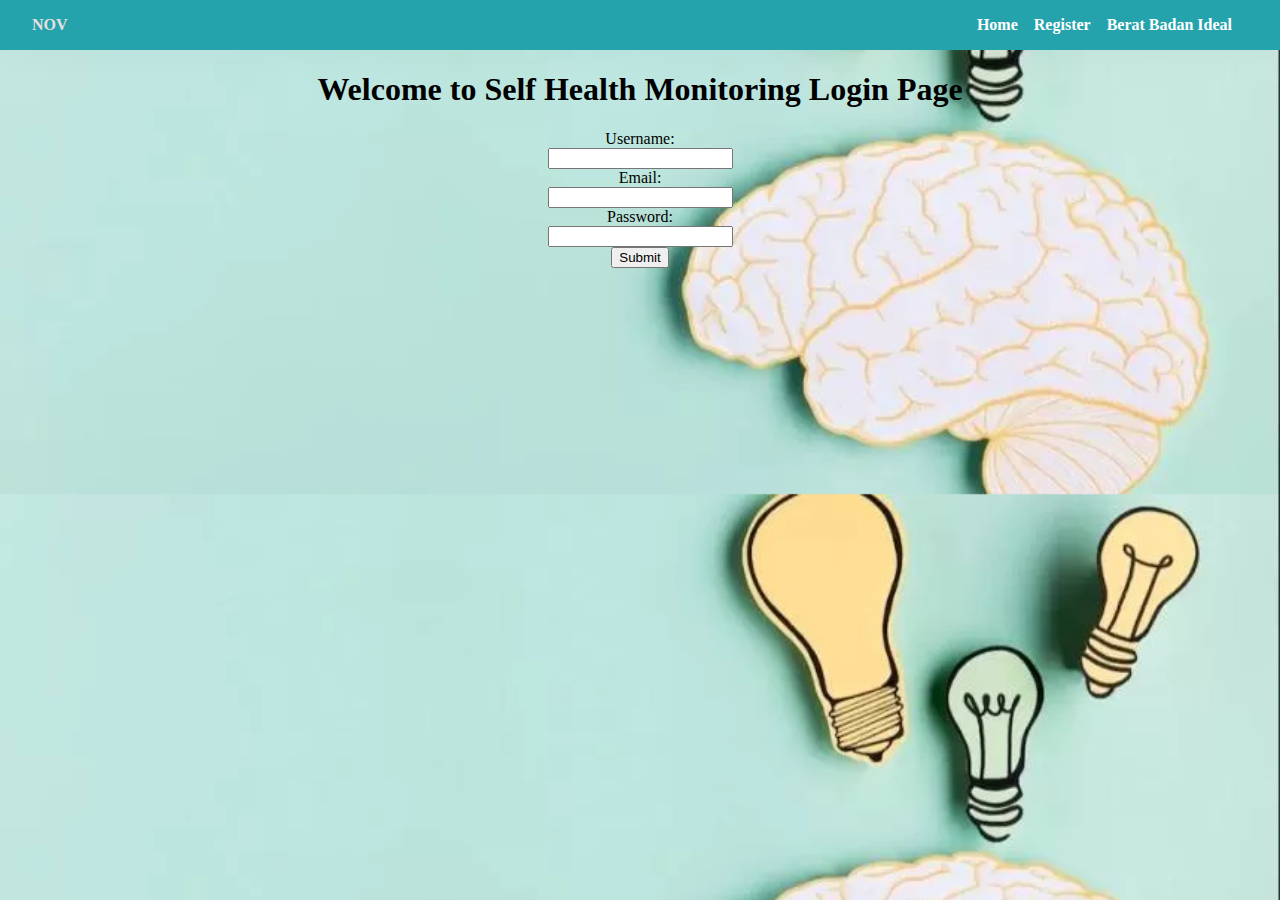
<file: login.html>
<!DOCTYPE html>
<html lang="en">
<head>
    <link rel="stylesheet" type="text/css" href="css/login.css">
    <title>Self Health Monitoring</title>
    <script>
        function confirmSubmit() {
            var confirmed = confirm("Are you sure you want to submit this form?");
            return confirmed;
        }
    
        function doubleClickSubmit() {
            // Menampilkan alert box ketika tombol di-double klik
            alert("Form submission triggered by double click!");
        }
    </script>    
</head>
<body style="background: url('img/sehatblue.jpg') center/cover;">
    <!-- navbar -->
    <div class="header">  
        <div class="header_logo">
            <strong>NOV</strong>
        </div>
        <nav class="navbar">
            <ul class="navbar_menu">
                <li class="navbar_item">
                    <a href="index.html" class="navbar_link"><i data-feather="home"></i><span>Home</span></a>
                </li>
                <li class="navbar_item">
                    <a href="register.html" class="navbar_link"><i data-feather="register"></i><span>Register</span></a>        
                </li>
                <li class="navbar_item">
                    <a href="categories/bbideal.html" class="navbar_link"><i data-feather="bb-ideal"></i><span>Berat Badan Ideal</span></a>        
                </li>
            </ul>
        </nav>
    </div>
    <!-- header -->
    <div style="text-align: center;">
        <h1>Welcome to Self Health Monitoring Login Page</h1>
    </div>
    <form id="loginForm" onsubmit="return confirmSubmit()">
        <div class="container">
            <div style="text-align: center;">
                <table>
                    <label for="username">Username:</label><br>
                    <input type="text" id="username" name="username"><br>
                    <label for="email">Email:</label><br>
                    <input type="email" id="email" name="email"><br>
                    <label for="password">Password:</label><br>
                    <input type="password" id="password" name="password"><br>
                    <input type="submit" value="Submit" ondblclick="doubleClickSubmit()">

                </table>
            </div>
        </div>
    </form>
</body>
</html>
</file>
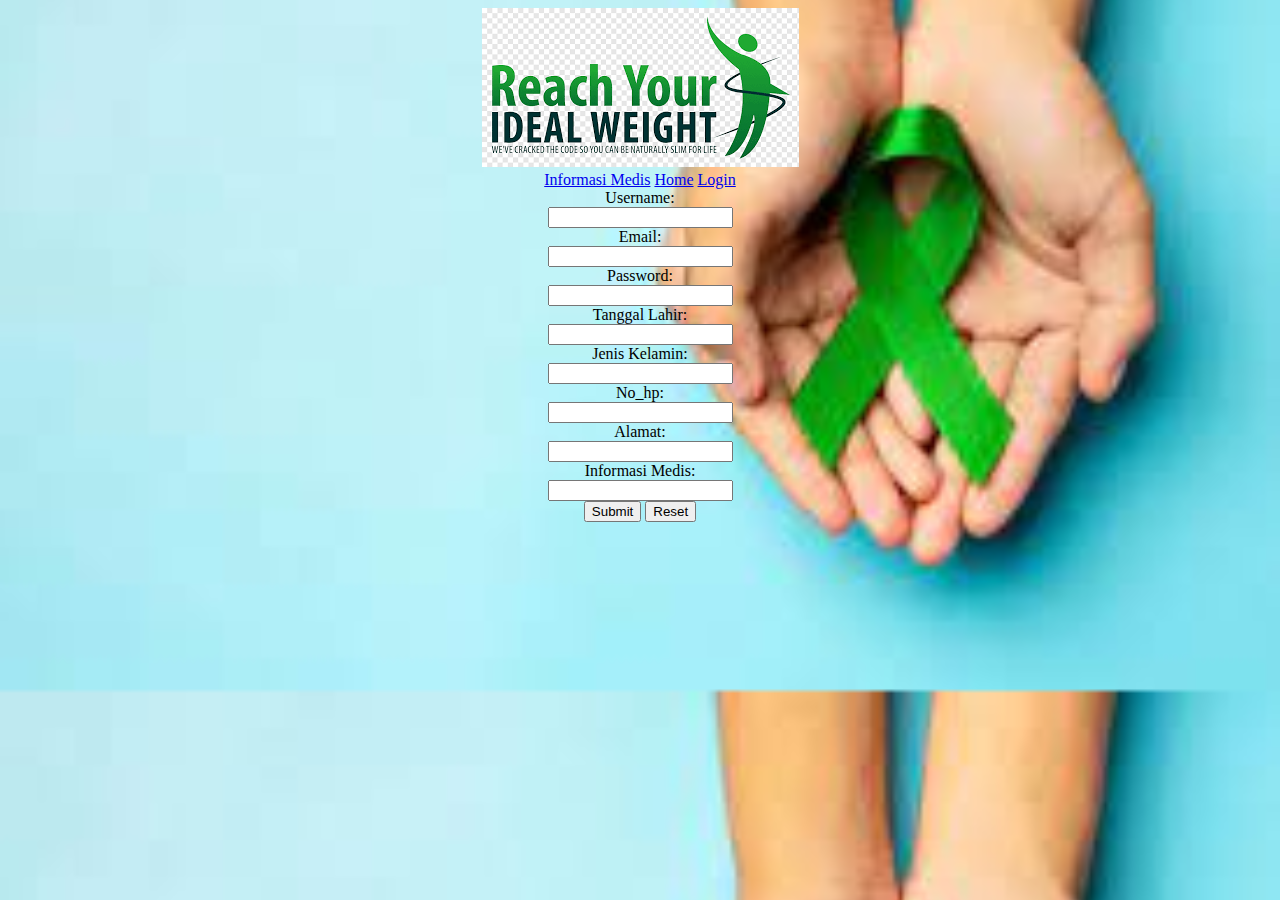
<file: register.html>
<!DOCTYPE html>
<html lang="en">
<head>
    <link rel="icon" href="img/ideal.png" />
    <title>Home</title>
    <script>
        function submitForm() {
            return new Promise((resolve, reject) => {
                // Mengambil nilai dari setiap input
                var username = document.getElementById("username").value;
                var email = document.getElementById("email").value;
                var password = document.getElementById("password").value;
                var tgl_lahir = document.getElementById("tgl_lahir").value;
                var jenis_kelamin = document.getElementById("jenis_kelamin").value;
                var no_hp = document.getElementById("No_hp").value;
                var alamat = document.getElementById("alamat").value;
                var informasi_medis = document.getElementById("informasi_medis").value;

                // Menyimpan data ke dalam objek
                var formData = {
                    username: username,
                    email: email,
                    password: password,
                    tgl_lahir: tgl_lahir,
                    jenis_kelamin: jenis_kelamin,
                    no_hp: no_hp,
                    alamat: alamat,
                    informasi_medis: informasi_medis
                };

                // Simpan data ke dalam Local Storage
                localStorage.setItem('formData', JSON.stringify(formData));

                // Resolve promise dengan pesan berhasil
                resolve("Simpan data pada Local Storage!");
            });
        }

        function handleFormSubmission() {
            submitForm()
                .then((message) => {
                    // Menampilkan pesan konfirmasi jika berhasil
                    alert(message);
                })
                .catch((error) => {
                    // Menampilkan pesan error jika terjadi kesalahan
                    alert("An error occurred: " + error);
                });
        }
    </script>
</head>
<body style="background: url('img/tangan.jpg') center/cover;">
    <!-- Page content here -->
    <center>
        <header>
            <nav>
                <div class="logo">
                    <img src="img/ideal.png" alt="" />
                </div>
                <a href="bbideal.html">Informasi Medis</a>
                <a href="index.html">Home</a>
                <a href="login.html">Login</a>
            </nav>
        </header>
        <main>
            <div class="form-login">
                <form id="loginForm">
                    <label for="username">Username:</label><br>
                    <input type="text" id="username" name="username"><br>
                    <label for="email">Email:</label><br>
                    <input type="email" id="email" name="email"><br>
                    <label for="password">Password:</label><br>
                    <input type="password" id="password" name="password"><br>
                    <label for="tanggal lahir">Tanggal Lahir:</label><br>
                    <input type="text" id="tgl_lahir" name="tgl_lahir"><br>
                    <label for="jenis kelamin">Jenis Kelamin:</label><br>
                    <input type="text" id="jenis_kelamin" name="jenis_kelamin"><br>
                    <label for="No_hp">No_hp:</label><br>
                    <input type="text" id="No_hp" name="No_hp"><br> 
                    <label for="alamat">Alamat:</label><br>
                    <input type="text" id="alamat" name="alamat"><br>
                    <label for="informasi_medis">Informasi Medis:</label><br>
                    <input type="text" id="informasi_medis" name="informasi_medis"><br>

                    <!-- Panggil fungsi handleFormSubmission() saat tombol Submit diklik -->
                    <input type="button" value="Submit" onclick="handleFormSubmission()">
                    <input type="reset" value="Reset">
                </form>
            </div>
        </main>
    </center>
</body>
</html>
</file>
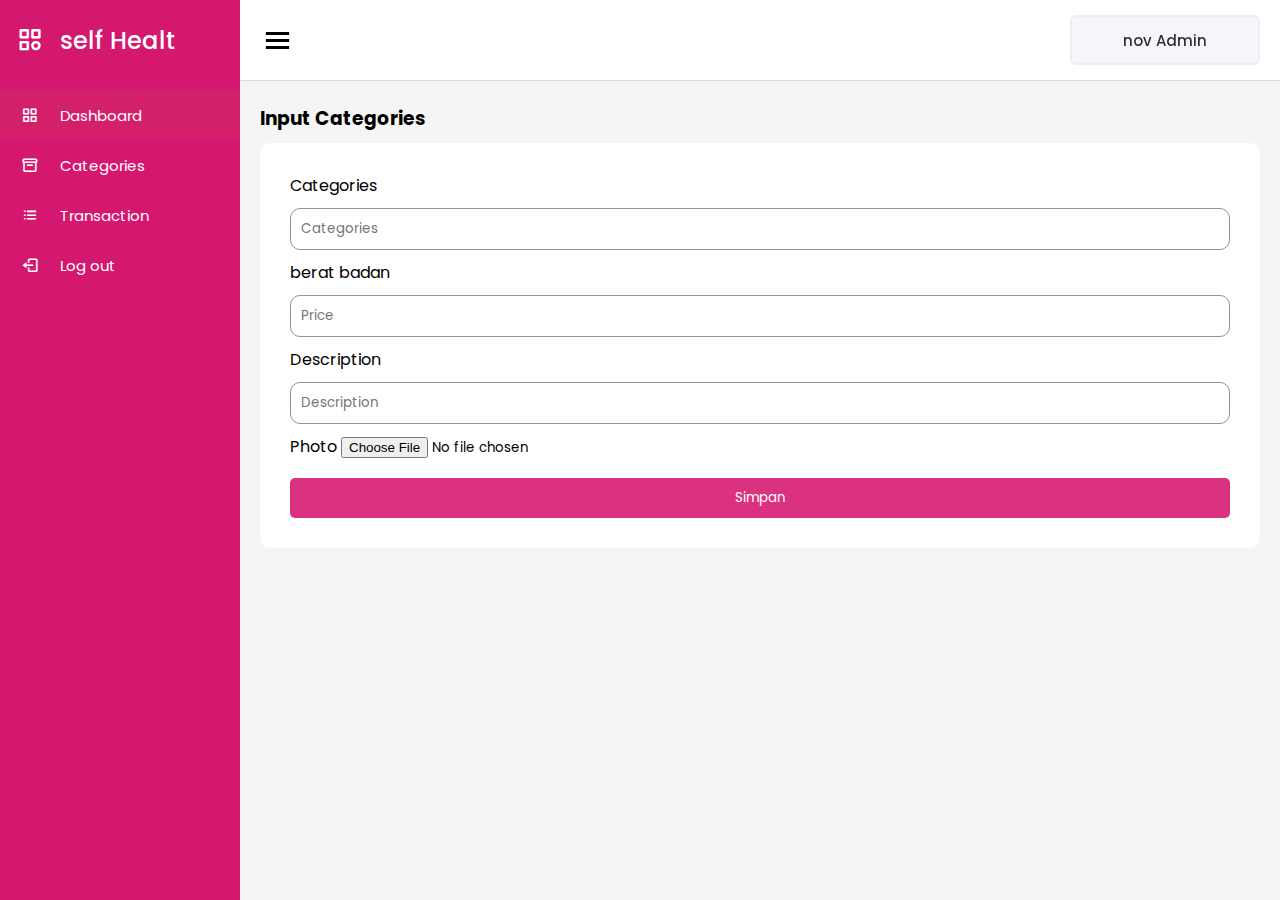
<file: categories/categories-entry-nov.html>
<!DOCTYPE html>
<html lang="en" dir="ltr">

<head>
	<meta charset="UTF-8" />
	<link rel="icon" href="../assets/icon.png" />
	<link rel="stylesheet" href="../css/admin.css" />
	<!-- Boxicons CDN Link -->
	<link href="https://unpkg.com/boxicons@2.0.7/css/boxicons.min.css" rel="stylesheet" />
	<meta name="viewport" content="width=device-width, initial-scale=1.0" />
	<title>Selt Healt Monitoring Admin | Categories Entry</title>
</head>

<body>
	<div class="sidebar">
		<div class="logo-details">
			<i class="bx bx-category"></i>
			<span class="logo_name">self Healt</span>
		</div>
		<ul class="nav-links">
			<li>
				<a href="../admin.html" class="active">
					<i class="bx bx-grid-alt"></i>
					<span class="links_name">Dashboard</span>
				</a>
			</li>
			<li>
				<a href="bbideal.html">
					<i class="bx bx-box"></i>
					<span class="links_name">Categories</span>
				</a>
			</li>
			<li>
				<a href="../transaction/transaction.html">
					<i class="bx bx-list-ul"></i>
					<span class="links_name">Transaction</span>
				</a>
			</li>
			<li>
				<a href="#">
					<i class="bx bx-log-out"></i>
					<span class="links_name">Log out</span>
				</a>
			</li>
		</ul>
	</div>
	<section class="home-section">
		<nav>
			<div class="sidebar-button">
				<i class="bx bx-menu sidebarBtn"></i>
			</div>
			<div class="profile-details">
				<span class="admin_name">nov Admin</span>
			</div>
		</nav>
		<div class="home-content">
			<h3>Input Categories</h3>
			<div class="form-login">
				<form action="">
					<label for="categories">Categories</label>
					<input class="input" type="text" name="categories" id="categories" placeholder="Categories" />
					<label for="categories">berat badan</label>
					<input class="input" type="text" name="price" id="price" placeholder="Price" />
					<label for="categories">Description</label>
					<input class="input" type="text" name="Description" id="Description" placeholder="Description" />
					<label for="photo">Photo</label>
					<input type="file" name="photo" id="photo" style="margin-bottom: 20px" />
					<button type="submit" class="btn btn-simpan" name="simpan">
						Simpan
					</button>
				</form>
			</div>
		</div>
	</section>
	<script>
		let sidebar = document.querySelector(".sidebar");
		let sidebarBtn = document.querySelector(".sidebarBtn");
		sidebarBtn.onclick = function () {
			sidebar.classList.toggle("active");
			if (sidebar.classList.contains("active")) {
				sidebarBtn.classList.replace("bx-menu", "bx-menu-alt-right");
			} else sidebarBtn.classList.replace("bx-menu-alt-right", "bx-menu");
		};
	</script>
</body>

</html>
</file>
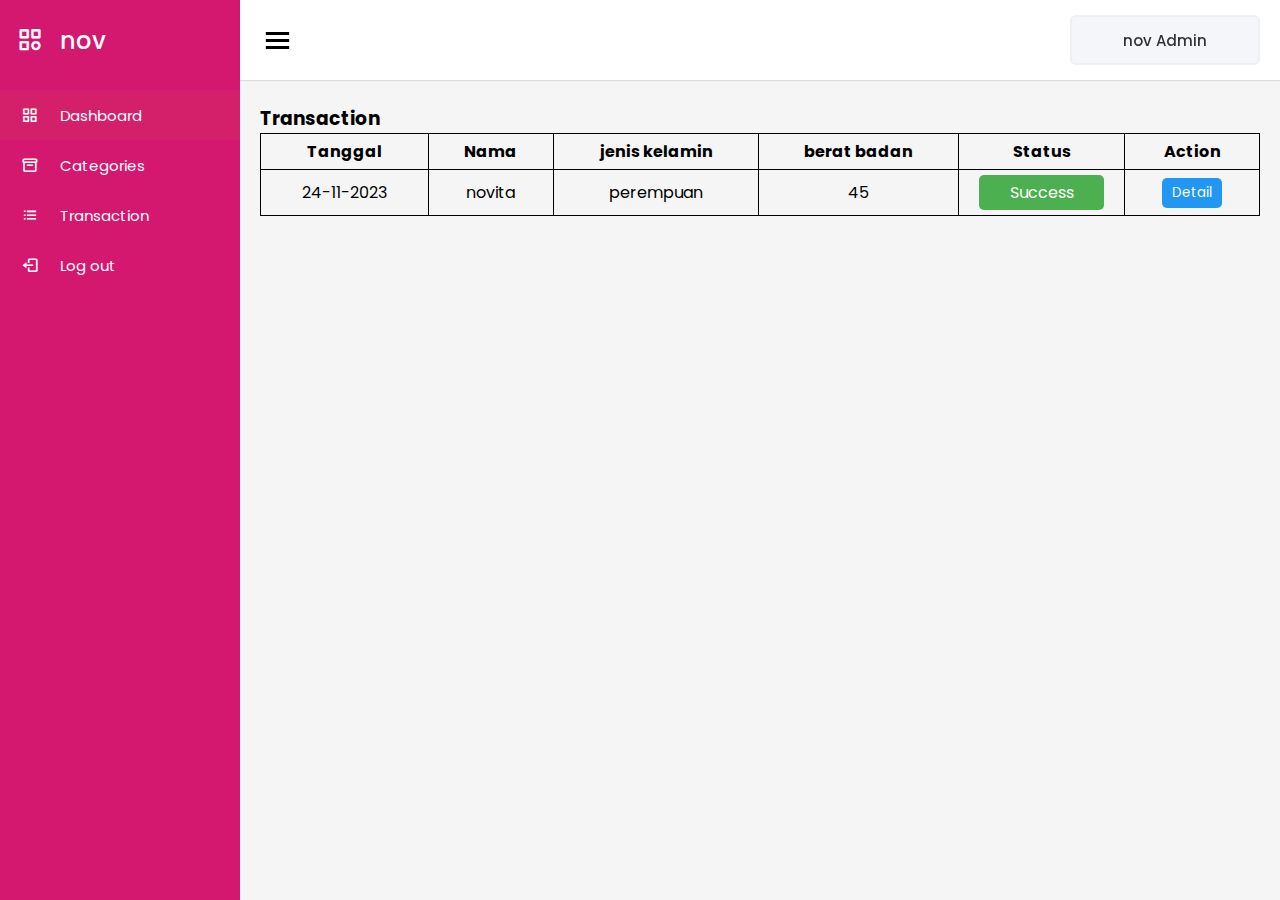
<file: transaction/transaction.html>
<!DOCTYPE html>
<html lang="en">

<head>
   <meta charset="UTF-8" />
   <link rel="icon" href="../assets/icon.png" />
   <link rel="stylesheet" href="../css/admin.css" />
   <!-- Boxicons CDN Link -->
   <link href="https://unpkg.com/boxicons@2.0.7/css/boxicons.min.css" rel="stylesheet" />
   <meta name="viewport" content="width=device-width, initial-scale=1.0" />
   <title>self Health Admin | Transaction</title>
</head>

<body>
   <div class="sidebar">
      <div class="logo-details">
         <i class="bx bx-category"></i>
         <span class="logo_name">nov </span>
      </div>
      <ul class="nav-links">
         <li>
            <a href="../admin.html" class="active">
               <i class="bx bx-grid-alt"></i>
               <span class="links_name">Dashboard</span>
            </a>
         </li>
         <li>
            <a href="categories/bbideal.html">
               <i class="bx bx-box"></i>
               <span class="links_name">Categories</span>
            </a>
         </li>
         <li>
            <a href="transaction.html">
               <i class="bx bx-list-ul"></i>
               <span class="links_name">Transaction</span>
            </a>
         </li>
         <li>
            <a href="#">
               <i class="bx bx-log-out"></i>
               <span class="links_name">Log out</span>
            </a>
         </li>
      </ul>
   </div>
   <section class="home-section">
      <nav>
         <div class="sidebar-button">
            <i class="bx bx-menu sidebarBtn"></i>
         </div>
         <div class="profile-details">
            <span class="admin_name">nov Admin</span>
         </div>
      </nav>
      <div class="home-content">
         <h3>Transaction</h3>
         <table class="table-data">
            <thead>
               <tr>
                  <th>Tanggal</th>
                  <th>Nama</th>
                  <th>jenis kelamin</th>
                  <th>berat badan</th>
                  <th>Status</th>
                  <th>Action</th>
               </tr>
            </thead>
            <tbody>
               <tr>
                  <td>24-11-2023</td>
                  <td>novita</td>
                  <td>perempuan</td>
                  <td>45</td>
                  <td>
                     <p class="success">Success</p>
                  </td>
                  <td>
                     <button class="btn_detail"
                        onclick="showDetails('02-03-2023', 'Raflizar', 'Anggora', '450000', 'Success')">Detail</button>
                  </td>
               </tr>
               <!-- Add more rows as needed -->
            </tbody>
         </table>
      </div>
   </section>
   <script>
      let sidebar = document.querySelector(".sidebar");
      let sidebarBtn = document.querySelector(".sidebarBtn");
      sidebarBtn.onclick = function () {
         sidebar.classList.toggle("active");
         if (sidebar.classList.contains("active")) {
            sidebarBtn.classList.replace("bx-menu", "bx-menu-alt-right");
         } else sidebarBtn.classList.replace("bx-menu-alt-right", "bx-menu");
      };
      function showDetails(tanggal, nama, kategori, harga, status) {
         alert(`Tanggal: ${tanggal}\nNama: ${nama}\nKategori: ${kategori}\nHarga: ${harga}\nStatus: ${status}`);
      }
   </script>
</body>

</html>
</file>
<file: css/login.css>
/* Global Styles */
body {
	background: url('img/biru.jpeg') no-repeat center center fixed;
	background-size: cover;
	font-family: 'Times New Roman', Times, serif;
	margin: 0;
	padding: 0;
	box-sizing: border-box;
}

/* Navbar Styles */
.header {
	position: sticky;
	top: 0;
	left: 0;
	right: 0;
	background: #25a3ac;
	color: #e7dfdf;
	padding: 1rem 2rem;
	box-shadow: 0 0 40px rgba(0, 0, 0, 0.03);
	display: flex;
	align-items: center;
	justify-content: space-between;
}

.navbar_menu {
	display: flex;
	list-style-type: none;
	margin: 0;
	padding: 0;
}

.navbar_item {
	margin-right: 1rem;
}

.navbar_link {
	display: flex;
	align-items: center;
	color: #fff;
	text-decoration: none;
	font-weight: bold;
	transition: all 0.3s ease;
}

.navbar_link:hover {
	color:  #D3BBFCff;
}

/* Header Styles */
.home {
	height: 120vh;
	background: #ff9ee7cc;
	display: flex;
	flex-direction: column;
	justify-content: center;
	align-items: center;
	text-align: center;

}
.home img {
	width: fit-content;
}

.judul {
	margin-bottom: 2rem;
}

.judul h1 {
	font-size: 4rem;
	font-weight: bold;
	color: #000000;
}

.judul p {
	font-size: 2rem;
	color: #0e0000;
}

.deskripsi button {
	font-family: 'Segoe UI', Tahoma, Geneva, Verdana, sans-serif;
	border: none;
	padding: 0.75rem 2rem;
	background: #5846f9;
	color: #fff;
	font-size: 1rem;
	border-radius: 10px;
	cursor: pointer;
	font-weight: bold;
	transition: background-color 0.3s ease;
}

.deskripsi button:hover {
	background-color: #454D7A;
}

/* Fitur Styles */
.fitur {
	display: flex;
	justify-content: space-around;
	align-items: center;
	margin-top: 2rem;
}

.kotak {
	text-align: center;
	margin: 0 2rem;
}

.kotak img {
	width: 100px;
}

.kotak p {
	font-size: 1.25rem;
	color: #fff;
	margin-top: 0.5rem;
}

/* Media Query for Smartphone */
@media screen and (max-width: px) {


    .header {
        padding: 0.5rem 1rem;
    }

    .navbar_menu {
        flex-direction: column;
        align-items: center;
        gap: 1rem;
    }

    .navbar_item {
        margin-right: 0;
    }

    .navbar_link {
        width: 100%;
        justify-content: center;
    }

    .home {
        padding: 2rem;
        background-size: cover;
        background-position: center;
		padding-bottom: 0.4rem;
    }

    .judul h1 {
        font-size: 2rem;
    }

    .judul p {
        font-size: 1rem;
    }

    .deskripsi button {
        width: 100%;
        margin-top: 1rem;
    }

	.fitur {
		display: grid;
		justify-content: space-around;
		align-items: center;
		margin-top: 2rem;
		flex-wrap: wrap; 

	.kotak {
		text-align: center;
		margin: 1rem;
		flex-basis: 45%; 
	}

    .kotak img {
        width: 80px;
    }

	.kotak p {
		font-size: 1rem; /* Mengurangi ukuran font untuk responsivitas */
		color: #fff;
		margin-top: 0.5rem;
	}

	/*corosel */
	.carousel-container {
		width: 100%;
		overflow: hidden;
	}
	
	.carousel-slide {
		display: flex;
		transition: transform 0.5s ease;
	}
	
	.carousel-slide img {
		margin-right: 10px; /* Adjust the margin as needed */
	}
	}
}
</file>
<file: css/admin.css>
@import url("https://fonts.googleapis.com/css2?family=Poppins:wght@200;300;400;500;600;700&display=swap");
* {
	margin: 0;
	padding: 0;
	box-sizing: border-box;
	font-family: "Poppins", sans-serif;
}
/* sidebar */
.sidebar {
	position: fixed;
	height: 100%;
	width: 240px;
	background: #d4176f;
	transition: all 0.5s ease;
}
.sidebar.active {
	width: 60px;
}
.sidebar .logo-details {
	height: 80px;
	display: flex;
	align-items: center;
}
.sidebar .logo-details i {
	font-size: 28px;
	font-weight: 500;
	color: #fff;
	min-width: 60px;
	text-align: center;
}
.sidebar .logo-details .logo_name {
	color: #fff;
	font-size: 24px;
	font-weight: 500;
}
.sidebar .nav-links {
	margin-top: 10px;
}
.sidebar .nav-links li {
	position: relative;
	list-style: none;
	height: 50px;
}
.sidebar .nav-links li a {
	height: 100%;
	width: 100%;
	display: flex;
	align-items: center;
	text-decoration: none;
	transition: all 0.4s ease;
}
.sidebar .nav-links li a.active {
	background: #d4206b;
}
.sidebar .nav-links li a:hover {
	background: #ce0592;
}
.sidebar .nav-links li i {
	min-width: 60px;
	text-align: center;
	font-size: 18px;
	color: #fff;
}
.sidebar .nav-links li a .links_name {
	color: #fff;
	font-size: 15px;
	font-weight: 400;
	white-space: nowrap;
}

/* main content */
.home-section {
	position: relative;
	background: #f5f5f5;
	min-height: 100vh;
	width: calc(100% - 240px);
	left: 240px;
	transition: all 0.5s ease;
}
.sidebar.active ~ .home-section {
	width: calc(100% - 60px);
	left: 60px;
}
.home-section nav {
	display: flex;
	justify-content: space-between;
	height: 80px;
	background: #fff;
	display: flex;
	align-items: center;
	position: fixed;
	width: calc(100% - 240px);
	left: 240px;
	z-index: 100;
	padding: 0 20px;
	box-shadow: 0 1px 1px rgba(0, 0, 0, 0.1);
	transition: all 0.5s ease;
}
.sidebar.active ~ .home-section nav {
	left: 60px;
	width: calc(100% - 60px);
}
.home-section nav .sidebar-button {
	display: flex;
	align-items: center;
	font-size: 24px;
	font-weight: 500;
}
nav .sidebar-button i {
	font-size: 35px;
	margin-right: 10px;
}

.home-section nav .profile-details {
	display: flex;
	align-items: center;
	justify-content: center;
	background: #f5f6fa;
	border: 2px solid #efeef1;
	border-radius: 6px;
	height: 50px;
	min-width: 190px;
}
.table-data {
	text-align: center;
	border-collapse: collapse;
	width: 100%;
	overflow-x: auto; 
	
 }
 
.btn-edit,
.btn-delete {
   padding: 8px 16px;
   margin-right: 8px;
   border: none;
   border-radius: 4px;
   cursor: pointer;
   font-size: 14px;
   transition: background-color 0.3s;
}

.btn-edit {
   background-color: #4caf50; /* Green */
   color: white;
}

.btn-delete {
   background-color: #f44336; /* Red */
   color: white;
}

.btn-edit:hover,
.btn-delete:hover {
   background-color: #45a049; /* Darker green */ 
}

nav .profile-details .admin_name {
	font-size: 15px;
	font-weight: 500;
	color: #333;
	white-space: nowrap;
}
.home-section .home-content {
	position: relative;
	padding-top: 104px;
	padding-left: 20px;
	padding-right: 20px;
}

.btn {
	background-color: #da3280;
	color: white;
	padding: 10px 20px;
	border: none;
	border-radius: 5px;
	cursor: pointer;
}

.btn a {
	text-decoration: none;
	color: white;
}

.btn-tambah {
	margin: 10px 0;
}

.btn-simpan {
	width: 100%;
}

.btn:hover {
	background-color: #e04782;
}

.table-data {
	text-align: center;
	border-collapse: collapse;
	width: 100%;
}
th, td {
	border: 1px solid black;
	padding: 5px 20px;
}
.form-login {
	display: flex;
	flex-direction: column;
	align-items: center;
	background-color: white;
	padding: 30px;
	margin: 10px auto;
	border-radius: 10px;
}
.input {
	width: 100%;
	margin: 10px 0;
	padding: 10px;
	border-radius: 10px;
	border: 1px solid rgb(148, 148, 148);
}
/* waran status transaksi  */
.success {
	background-color: #4CAF50; /* Green */
	color: white;
	border-radius: 5px;
	padding: 5px 10px;
 }

 .pending {
	background-color: #d33e90; /* Yellow */
	color: black;
 }

 .expire {
	background-color: #f44336; /* Red */
	color: white;
 }

 .cancel {
	background-color: #607D8B; /* Blue Grey */
	color: white;
 }

 .settlement {
	background-color: #2196F3; /* Blue */
	color: white;
 }
 .btn_detail {
	background-color: #2196F3; /* Blue */
	color: white;
	padding: 5px 10px;
	border-radius: 5px;
	border: none;
 }
 .btn_detail:hover {
	background-color: #0d8bf0; /* Blue */
 }

/* Responsive Media Query */
@media (max-width: 1240px) {
	.sidebar {
		width: 60px;
	}
	.sidebar.active {
		width: 220px;
	}
	.home-section {
		width: calc(100% - 60px);
		left: 60px;
	}
	.sidebar.active ~ .home-section {
		/* width: calc(100% - 220px); */
		overflow: hidden;
		left: 220px;
	}
	.home-section nav {
		width: calc(100% - 60px);
		left: 60px;
	}
	.sidebar.active ~ .home-section nav {
		width: calc(100% - 220px);
		left: 220px;
	}
}
@media (max-width: 700px) {
	nav .profile-details {
		display: none !important;
	}
	.home-section nav .profile-details {
		height: 50px;
		min-width: 40px;
	}
}
@media (max-width: 550px) {
	.profile-details {
		display: none !important;
	}
	
}
@media (max-width: 400px) {
	.sidebar {
		width: 0;
	}
	.sidebar.active {
		width: 60px;
	}
	.home-section {
		width: 100%;
		left: 0;
	}
	.sidebar.active ~ .home-section {
		left: 60px;
		width: calc(100% - 60px);
	}
	.home-section nav {
		width: 100%;
		left: 0;
	}
	.sidebar.active ~ .home-section nav {
		left: 60px;
		width: calc(100% - 60px);
	}
}
</file>
